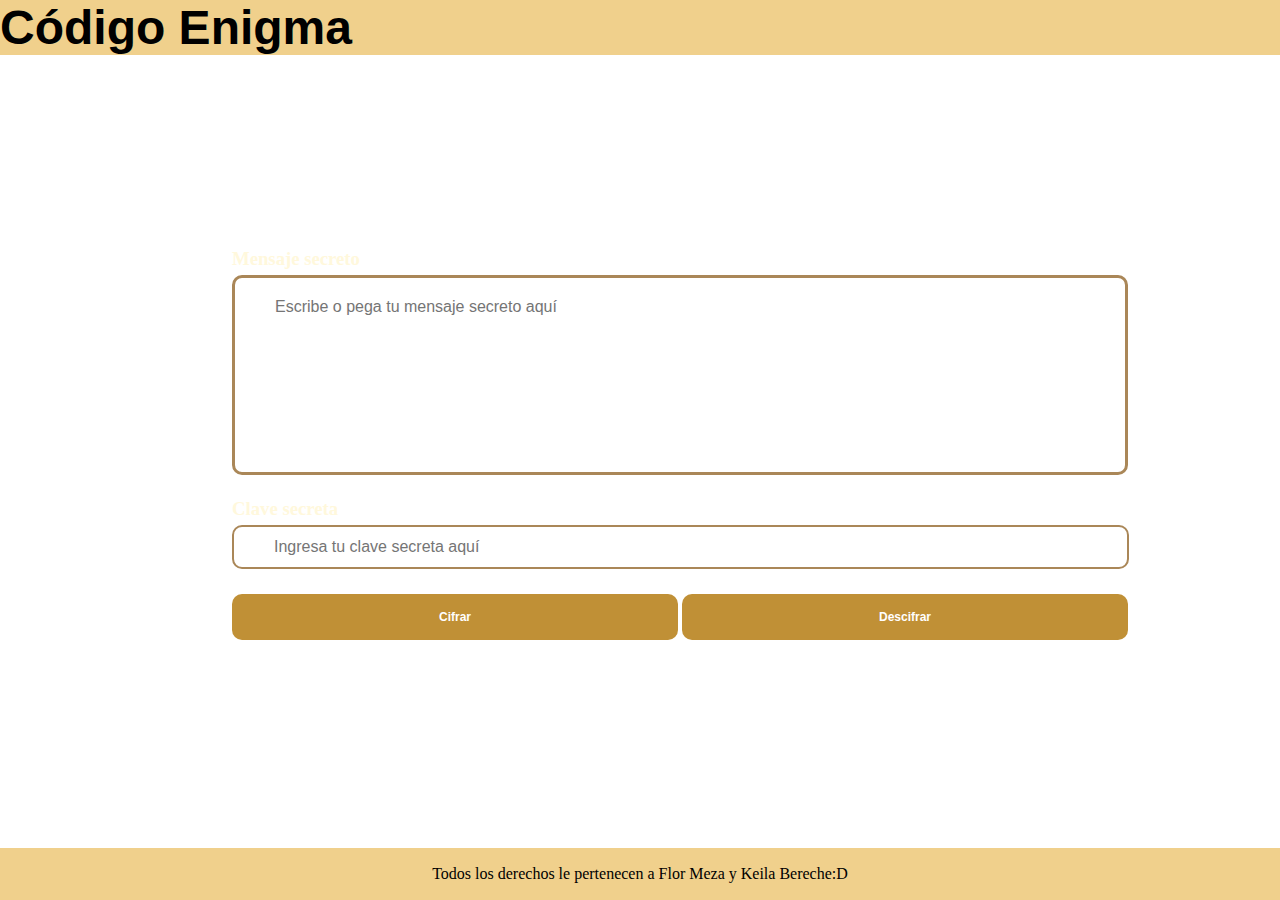
<file: index.html>
<!DOCTYPE html>
 <html lang="es">
 <head>
     <meta charset="UTF-8">
     <meta http-equiv="X-UA-Compatible" content="IE=edge">
     <meta name="viewport" content="width=device-width, initial-scale=1.0">
     <title>Código Enigma</title>
     <link rel="icon" href="data:image/svg+xml,<svg xmlns='http://www.w3.org/2000/svg' viewBox='0 0 100 100'><text y='.9em' font-size='90'>🔐</text></svg>">
     <link rel="stylesheet" href="assets/css/styleE.css">
  
 </head>
 <body>
     <header>
         <h1>Código Enigma</h1>
    </header>
    <section class="conteiner">
         <div> 
             <h3>Mensaje secreto</h3>
           <textarea name="Cuadro1" id="mensaje" cols="100" rows="8" maxlength="280" placeholder="Escribe o pega tu mensaje secreto aquí"></textarea>
           <h3>Clave secreta</h3>  
           <input type="number" id="clave" placeholder="Ingresa tu clave secreta aquí">
           <div class="button">
           <button id="Cifrar">Cifrar</button>
           <button id="Descifrar">Descifrar</button>
           </div>   
        </div>
        </section>
        <footer>
            <p>Todos los derechos le pertenecen a Flor Meza y Keila Bereche:D</p>
        </footer>
        <script type="module" src="assets/js/index.js" ></script>
        <script type="module" src="assets/js/descifrar.js"></script>
        <script type="module" src="assets/js/cifrar.js"></script>
 </body>
 </html>
</file>
<file: assets/css/styleE.css>
body{
  margin: 0;
  min-height: 100vh;
  display: flex;
  flex-direction: column;
  justify-content: space-between;
  font-family: var(--font-main);
  background-image: url("https://i.pinimg.com/originals/a8/02/f4/a802f4502a320111d94a2e6ffe0ea127.gif");
  background-size: 30%;
}
.conteiner{
  display: flex;
    width: 100%;
    
}
h1{
    font-size: 3rem;
    font-family: 'Lucida Sans', 'Lucida Sans Regular', 'Lucida Grande', 'Lucida Sans Unicode', Geneva, Verdana, sans-serif;
    background-color:rgb(240, 208, 140);
    color: rgb(0, 0, 0);
    padding: 0;
    display: block;
    margin-top: 0;
    margin-bottom: 5px;
}   

div{
    width: 100%;
    justify-content: center;
    padding: 2rem;
    margin-top: 0px;
    margin-left: 200px;
    padding-top: 25px;
}

button{
    font-size: 0.75rem;
    font-family:Verdana, Geneva, Tahoma, sans-serif;
    font-weight: 800;
    color: #fffefe;
    border-radius: 10px;
    border: 1px whitesmoke;
    padding: 1rem;
    width: 446px;
    background-color:rgb(192, 144, 54);
}
button:hover{
  background-color: rgb(253, 219, 145);
  color:rgb(0, 0, 0);
  border: 1px solid rgb(207, 172, 96);
}

input{
    border-radius: 10px;
    padding-top: 10px;
    padding-left: 40px;
    padding-bottom: 10px;
    padding-right: 5px;
    font-family: sans-serif;
    font-size: 1rem;
    height: 20px;
    width: 848px;
    color: ivory;
    background-color: transparent;
    border: 2px solid rgb(170, 135, 88);
}

textarea {
  border-radius: 10px;
  padding: 10px;
  border: 3px solid rgb(170, 135, 88);
  padding-top: 20px;
  padding-left: 40px;
  padding-bottom: 30px;
  padding-right: 550px;
  font-family:sans-serif;
  font-size: 1rem;
  width: 300px;
  color:ivory;
  background-color: transparent;
  resize: none;
 
}

h3{
  color: cornsilk;
  margin-bottom: 5px;


}
.button{
margin-left: 0;
padding-left: 0;
}

footer{
font-size: 1rem;
font-family:fantasy;
background-color: rgb(240, 208, 140);
color: rgb(0, 0, 0);
padding: 1px;
display: block;
text-align: center;

}
</file>
